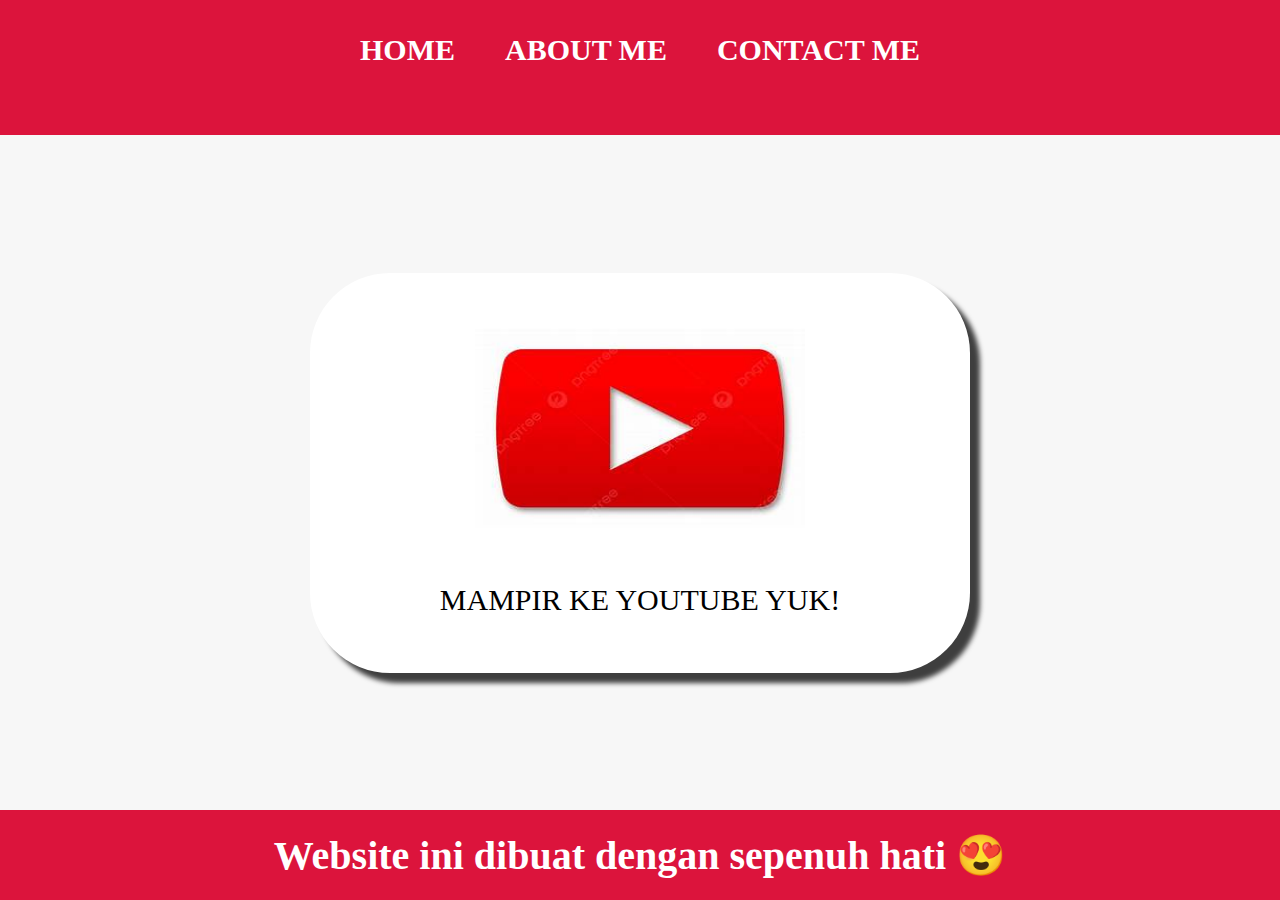
<file: Index.html>
<html>
    <head>
        <title>WEB SAYA</title>
        <link rel="stylesheet" href="style.css" />
    </head>
    <body>
        <div class="container">
            <!-- NAVIGATION BAR -->
            <div class="container-navbar">
                <ul class="ul-navbar">
                    <li class="li-navbar">
                        <a href="Index.html" class="a-navbar">HOME</a>
                    </li>
                    <li class="li-navbar">
                        <a href="about.html" class="a-navbar">ABOUT ME</a>
                    </li>
                    <li class="li-navbar">
                        <a href="contact.html" class="a-navbar">CONTACT ME</a>
                    </li>
                </ul>
            </div>
            <!-- NAVIGATION BAR SELESAI -->

            <!-- CONTENT 1 -->
            <div class="container-content-1">
                <a href="https://youtube.com" class="a-content">
                    <img src="YOUTUBE.jpeg" class="img-content-1" />
                    <p>MAMPIR KE YOUTUBE YUK!</p>
                </a>
            </div>
            <!-- CONTENT 1 END -->

            <!-- FOOTER -->
            <div class="container-footer">
                <h1 class="h1-footer">Website ini dibuat dengan sepenuh hati 😍</h1>
            </div>
            <!-- FOOTER END -->
        </div>
    </body>
</html>
</file>
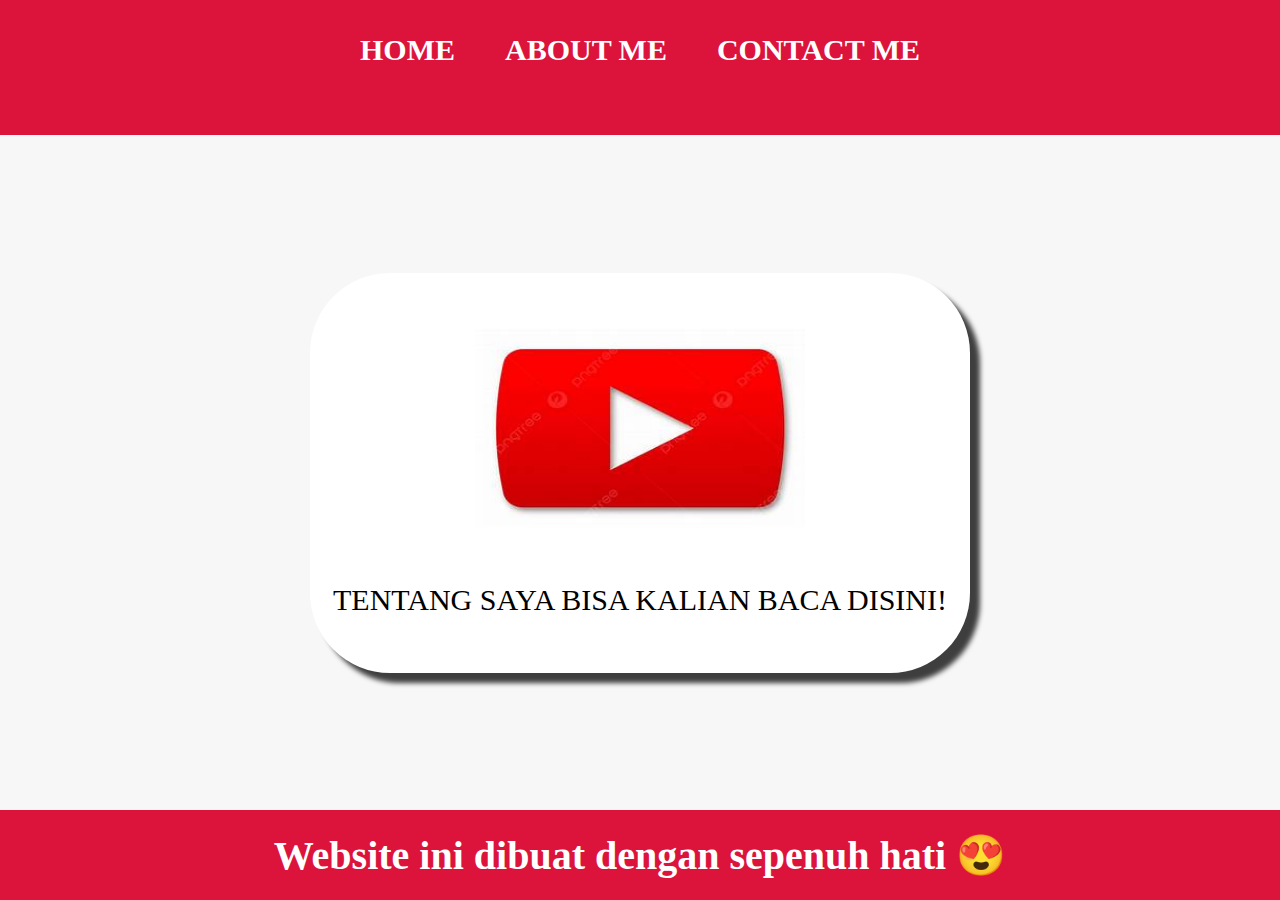
<file: about.html>
<html>
    <head>
        <title>ABOUT ME</title>
        <link rel="stylesheet" href="style.css" />
    </head>
    <body>
        <div class="container">
            <!-- NAVIGATION BAR -->
            <div class="container-navbar">
                <ul class="ul-navbar">
                    <li class="li-navbar">
                        <a href="Index.html" class="a-navbar">HOME</a>
                    </li>
                    <li class="li-navbar">
                        <a href="about.html" class="a-navbar">ABOUT ME</a>
                    </li>
                    <li class="li-navbar">
                        <a href="contact.html" class="a-navbar">CONTACT ME</a>
                    </li>
                </ul>
            </div>
            <!-- NAVIGATION BAR SELESAI -->

            <!-- CONTENT 1 -->
            <div class="container-content-1">
                <a href="https://youtube.com" class="a-content">
                    <img src="YOUTUBE.jpeg" class="img-content-1" />
                    <p>TENTANG SAYA BISA KALIAN BACA DISINI!</p>
                </a>
            </div>
            <!-- CONTENT 1 END -->

            <!-- FOOTER -->
            <div class="container-footer">
                <h1 class="h1-footer">Website ini dibuat dengan sepenuh hati 😍</h1>
            </div>
            <!-- FOOTER END -->
        </div>
    </body>
</html>
</file>
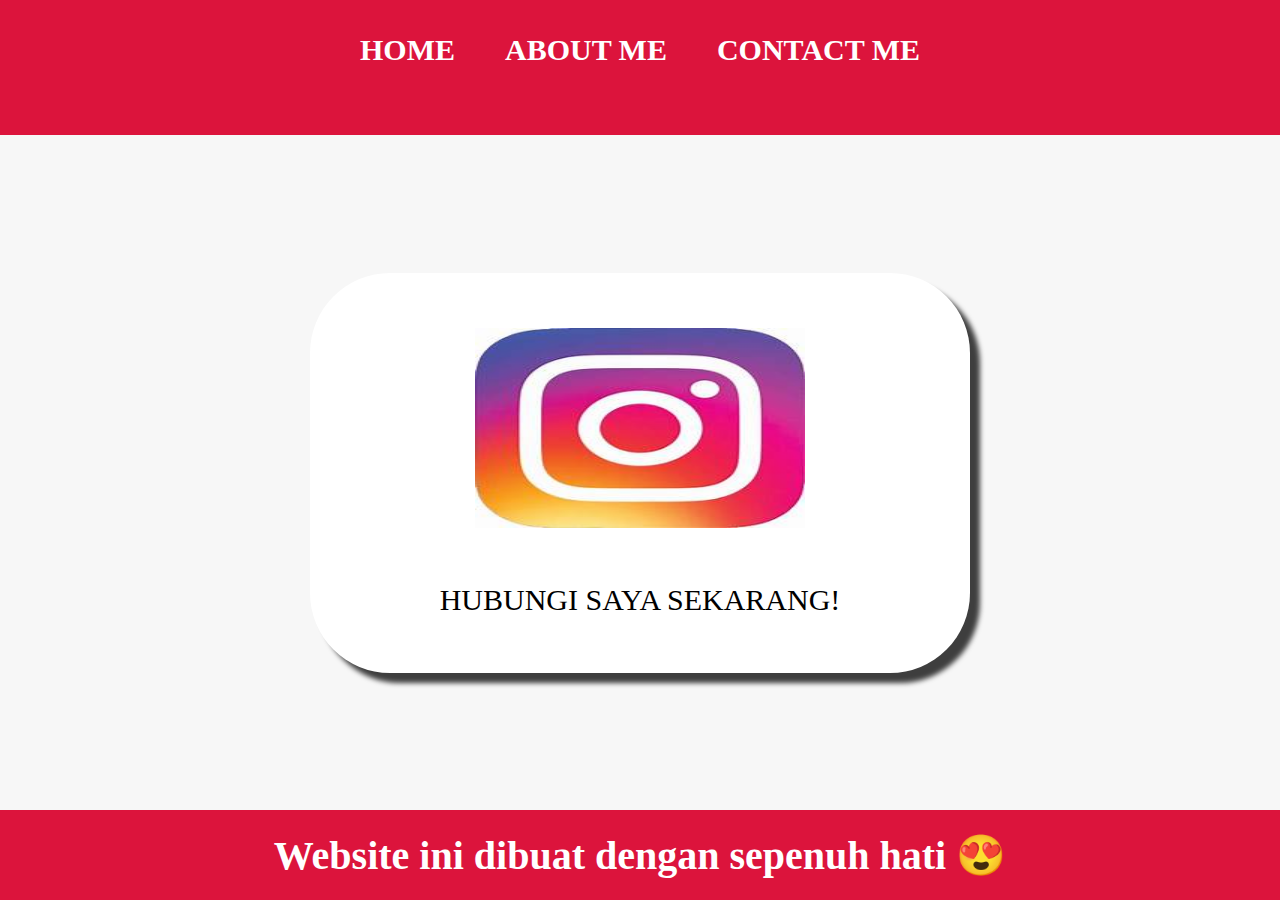
<file: contact.html>
<html>
    <head>
        <title>CONTACT</title>
        <link rel="stylesheet" href="style.css" />
    </head>
    <body>
        <div class="container">
            <!-- NAVIGATION BAR -->
            <div class="container-navbar">
                <ul class="ul-navbar">
                    <li class="li-navbar">
                        <a href="Index.html" class="a-navbar">HOME</a>
                    </li>
                    <li class="li-navbar">
                        <a href="about.html" class="a-navbar">ABOUT ME</a>
                    </li>
                    <li class="li-navbar">
                        <a href="contact.html" class="a-navbar">CONTACT ME</a>
                    </li>
                </ul>
            </div>
            <!-- NAVIGATION BAR SELESAI -->

            <!-- CONTENT 1 -->
            <div class="container-content-1">
                <a href="https://instagram.com" class="a-content">
                    <img src="INSTAGRAM.jpeg" class="img-content-1" />
                    <p>HUBUNGI SAYA SEKARANG!</p>
                </a>
            </div>
            <!-- CONTENT 1 END -->

            <!-- FOOTER -->
            <div class="container-footer">
                <h1 class="h1-footer">Website ini dibuat dengan sepenuh hati 😍</h1>
            </div>
            <!-- FOOTER END -->
        </div>
    </body>
</html>
</file>
<file: style.css>
*,
html {
    margin: 0;
    padding: 0;
}

.container {}

.container-navbar {
    background-color: crimson;
    width: 100%;
    height: 15vh;
}

.ul-navbar {
    display: flex;
    justify-content: center;
    align-items:center;
    height: 100px;
}

.li-navbar {
    list-style-type: none;
    padding: 20px;
    margin: 5px;
    color: #fff;
    font-size: 30px;
}

.li-navbar:hover {
    background-color: black;
    transition: .5s ease-in-out;
    transition-delay: .3s;
    border-radius: 8px;
}

.a-navbar {
    color: #fff;
    text-decoration: none;
    font-weight: 800;
}

.container-content-1 {
    background-color: #f7f7f7;
    display: flex;
    justify-content: center;
    align-items: center;
    height: 75vh;
}

.img-content-1 {
    width: 50%;
    height: 50%;
}

.a-content {
    width: 660px;
    height: 400px;
    text-decoration: none;
    background-color: #fff;
    font-size: 30px;
    color: black;
    display: flex;
    align-items: center;
    justify-content: space-evenly;
    flex-direction: column;
    border-radius: 80px;
    box-shadow: 10px 10px 5px 0px rgba(0,0,0,0.75);
    -webkit-box-shadow: 10px 10px 5px 0px rgba(0,0,0,0.75);
    -moz-box-shadow: 10px 10px 5px 0px rgba(0,0,0,0.75);
}

.container-footer {
    height: 10vh;
    background-color: crimson;
    display: flex;
    justify-content: center;
    align-items: center;
}

.h1-footer {
    font-size: 40px;
    color: white
}
</file>
